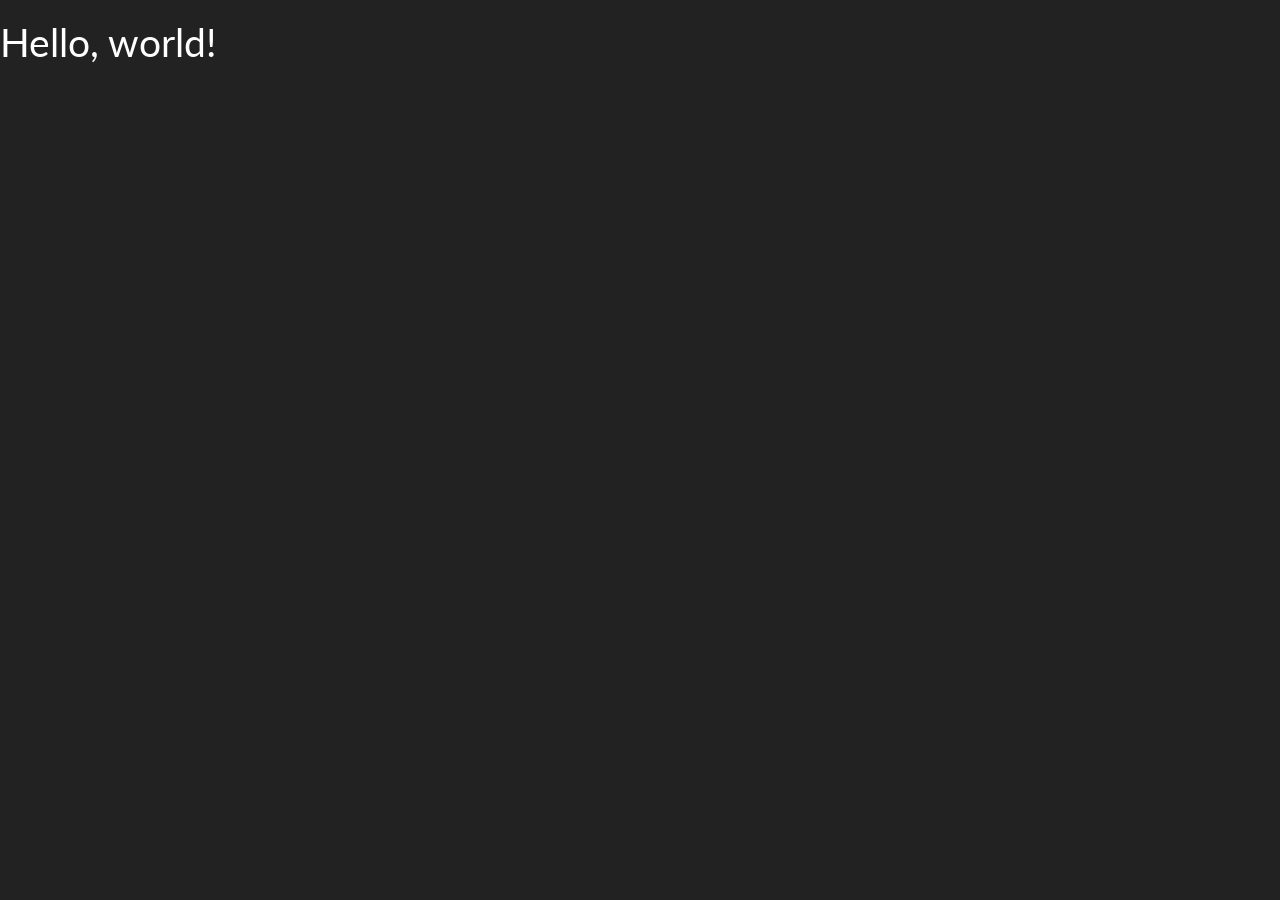
<file: bootbase.html>
<!DOCTYPE html>
<html lang="en">
  <head>
    <meta charset="utf-8">
    <meta http-equiv="X-UA-Compatible" content="IE=edge">
    <meta name="viewport" content="width=device-width, initial-scale=1">
    <!-- The above 3 meta tags *must* come first in the head; any other head content must come *after* these tags -->
    <title>Bootstrap 101 Template</title>

    <!-- Bootstrap -->
    <link href="css/bootstrap.min.css" rel="stylesheet">

    <!-- HTML5 shim and Respond.js for IE8 support of HTML5 elements and media queries -->
    <!-- WARNING: Respond.js doesn't work if you view the page via file:// -->
    <!--[if lt IE 9]>
      <script src="https://oss.maxcdn.com/html5shiv/3.7.3/html5shiv.min.js"></script>
      <script src="https://oss.maxcdn.com/respond/1.4.2/respond.min.js"></script>
    <![endif]-->
  </head>
  <body>
    <h1>Hello, world!</h1>

    <!-- jQuery (necessary for Bootstrap's JavaScript plugins) -->
    <script src="https://ajax.googleapis.com/ajax/libs/jquery/1.12.4/jquery.min.js"></script>
    <!-- Include all compiled plugins (below), or include individual files as needed -->
    <script src="js/bootstrap.min.js"></script>
  </body>
</html>
</file>
